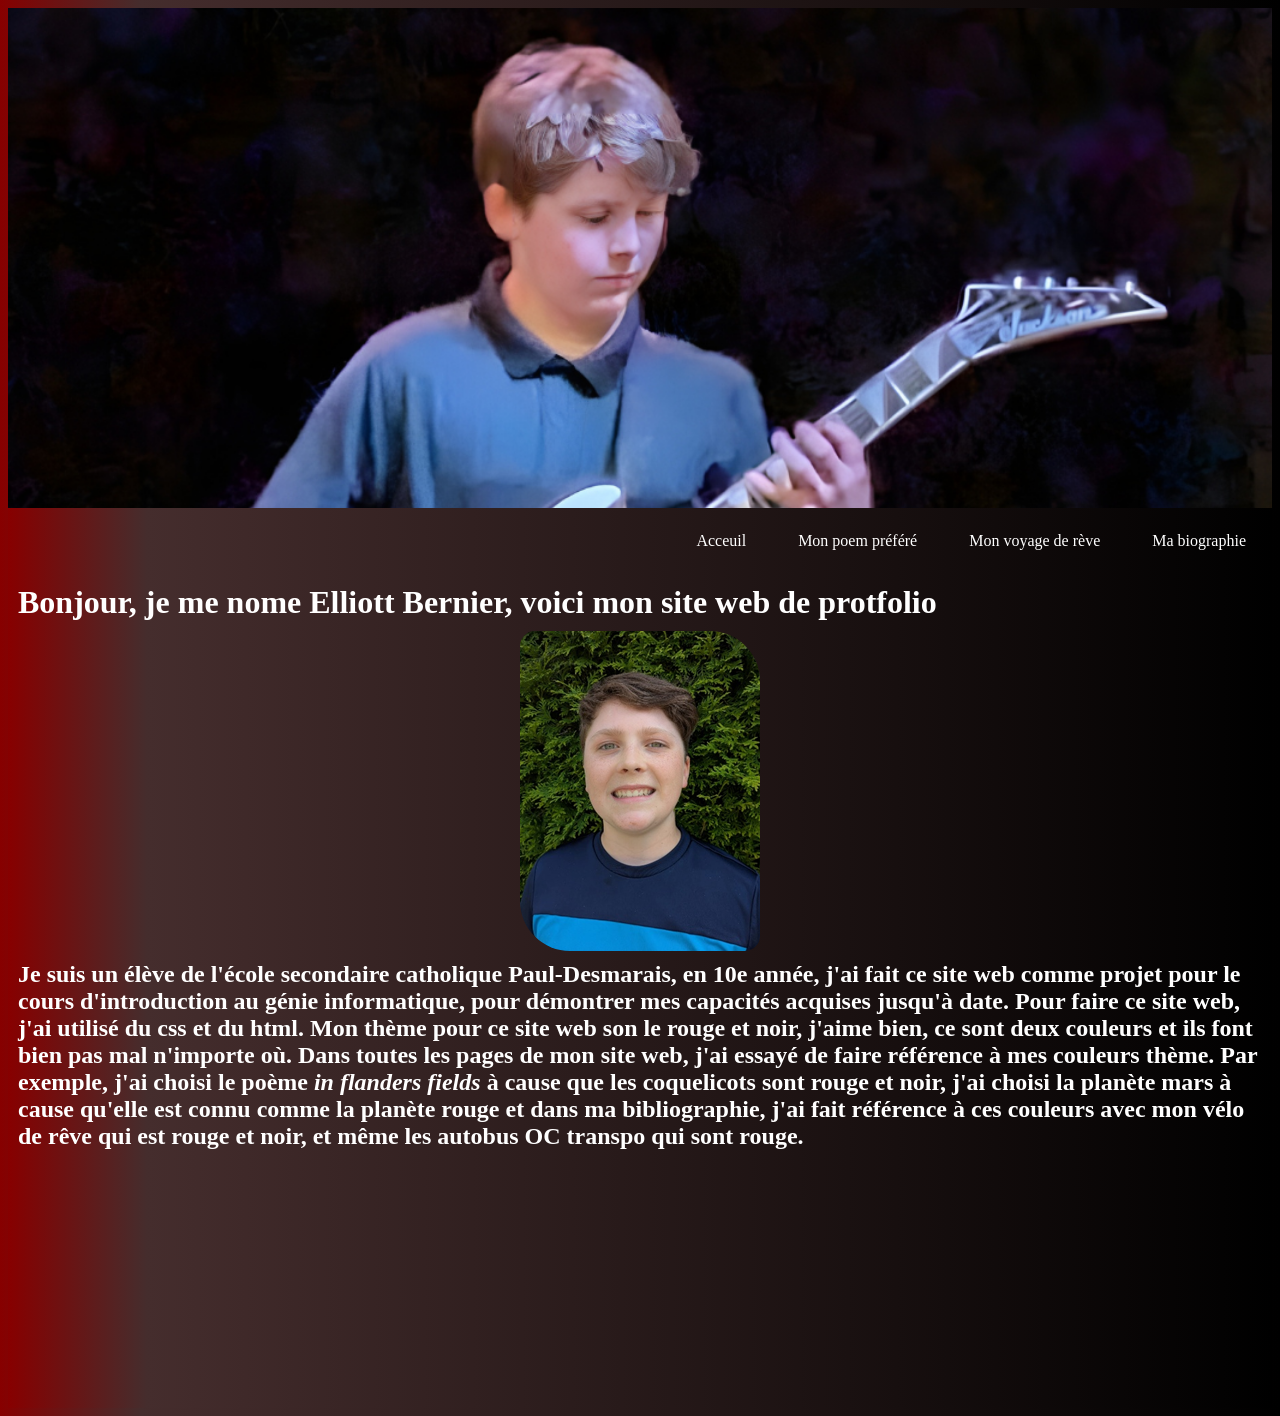
<file: index.html>
<!DOCTYPE html>

<html>

	<head><!--definir le titre, les charactères et un lien vers mon css-->
		<meta charset="UTF-8">
		<title>Mon portfolio</title>
		<link rel="stylesheet"href="css/styles.css">
		<!--les styles css pour cette page-->
		<style>.parallax {/*https://www.w3schools.com/howto/howto_css_parallax.asp*/
			/* L'image utilisé */
			background-image: url("images/elliott_guitare.png");

			/* Definir la gandeur */
			min-height: 500px; 

			/* Créé l'effet paralax */
			background-attachment: fixed;
			background-position: center;
			background-repeat: no-repeat;
			background-size: cover;
			}
			/*Definir les paramêtres de l'image arondie*/
			.image_ronde {/*https://www.w3schools.com/css/css3_borders.asp*/
				border-radius: 15px 50px;
				background-image: url("images/Elliott.png");
				padding: 20px;
				width: 200px;
				height: 280px;
				display: block;/*https://www.w3schools.com/css/css3_image_center.asp*/
				margin: auto;
			}
		</style>
	</head>
	<!--arrière plan en gradient-->
	<body style="background-image: linear-gradient(90deg, #870000 0%, #452D2D 11%, #000000 100%);"><!--https://cssgradient.io/-->
		
		<!--metre l'arrière plan de guitare a mon paralax-->
		<div class="parallax"></div>
		<!--la partie du paralax qui apparait par desus l'image-->
		<div style="height:900px;background-image: linear-gradient(90deg, #870000 0%, #452D2D 11%, #000000 100%);">
			<!--bare de navigation du haut de la page-->
			<div class="navbar">
				<ul>
					<li><a href="index.html"> Acceuil</a></li>
					<li><a href="Poem.html"> Mon poem préféré</a></li>
					<li><a href="Voyage.html">Mon voyage de rève</a></li>
					<li><a href="Biographie.html"> Ma biographie</a></li>
				</ul>
			</div>
			<h1>Bonjour, je me nome Elliott Bernier, voici mon site web de protfolio</h1>
			<div class="image_ronde"></div>
			<h2>Je suis un élève de l'école secondaire catholique Paul-Desmarais, en 10e année, j'ai fait ce site web comme projet pour le cours d'introduction au génie informatique, pour démontrer mes capacités acquises jusqu'à date. Pour faire ce site web, j'ai utilisé du css et du html. Mon thème pour ce site web son le rouge et noir, j'aime bien, ce sont deux couleurs et ils font bien pas mal n'importe où. Dans toutes les pages de mon site web, j'ai essayé de faire référence à mes couleurs thème. Par exemple, j'ai choisi le poème <i>in flanders fields</i> à cause que les coquelicots sont rouge et noir, j'ai choisi la planète mars à cause qu'elle est connu comme la planète rouge et dans ma bibliographie, j'ai fait référence à ces couleurs avec mon vélo de rêve qui est rouge et noir, et même les autobus OC transpo qui sont rouge.</h2>
		</div>
	

		
	</body>
	
</html>
</file>
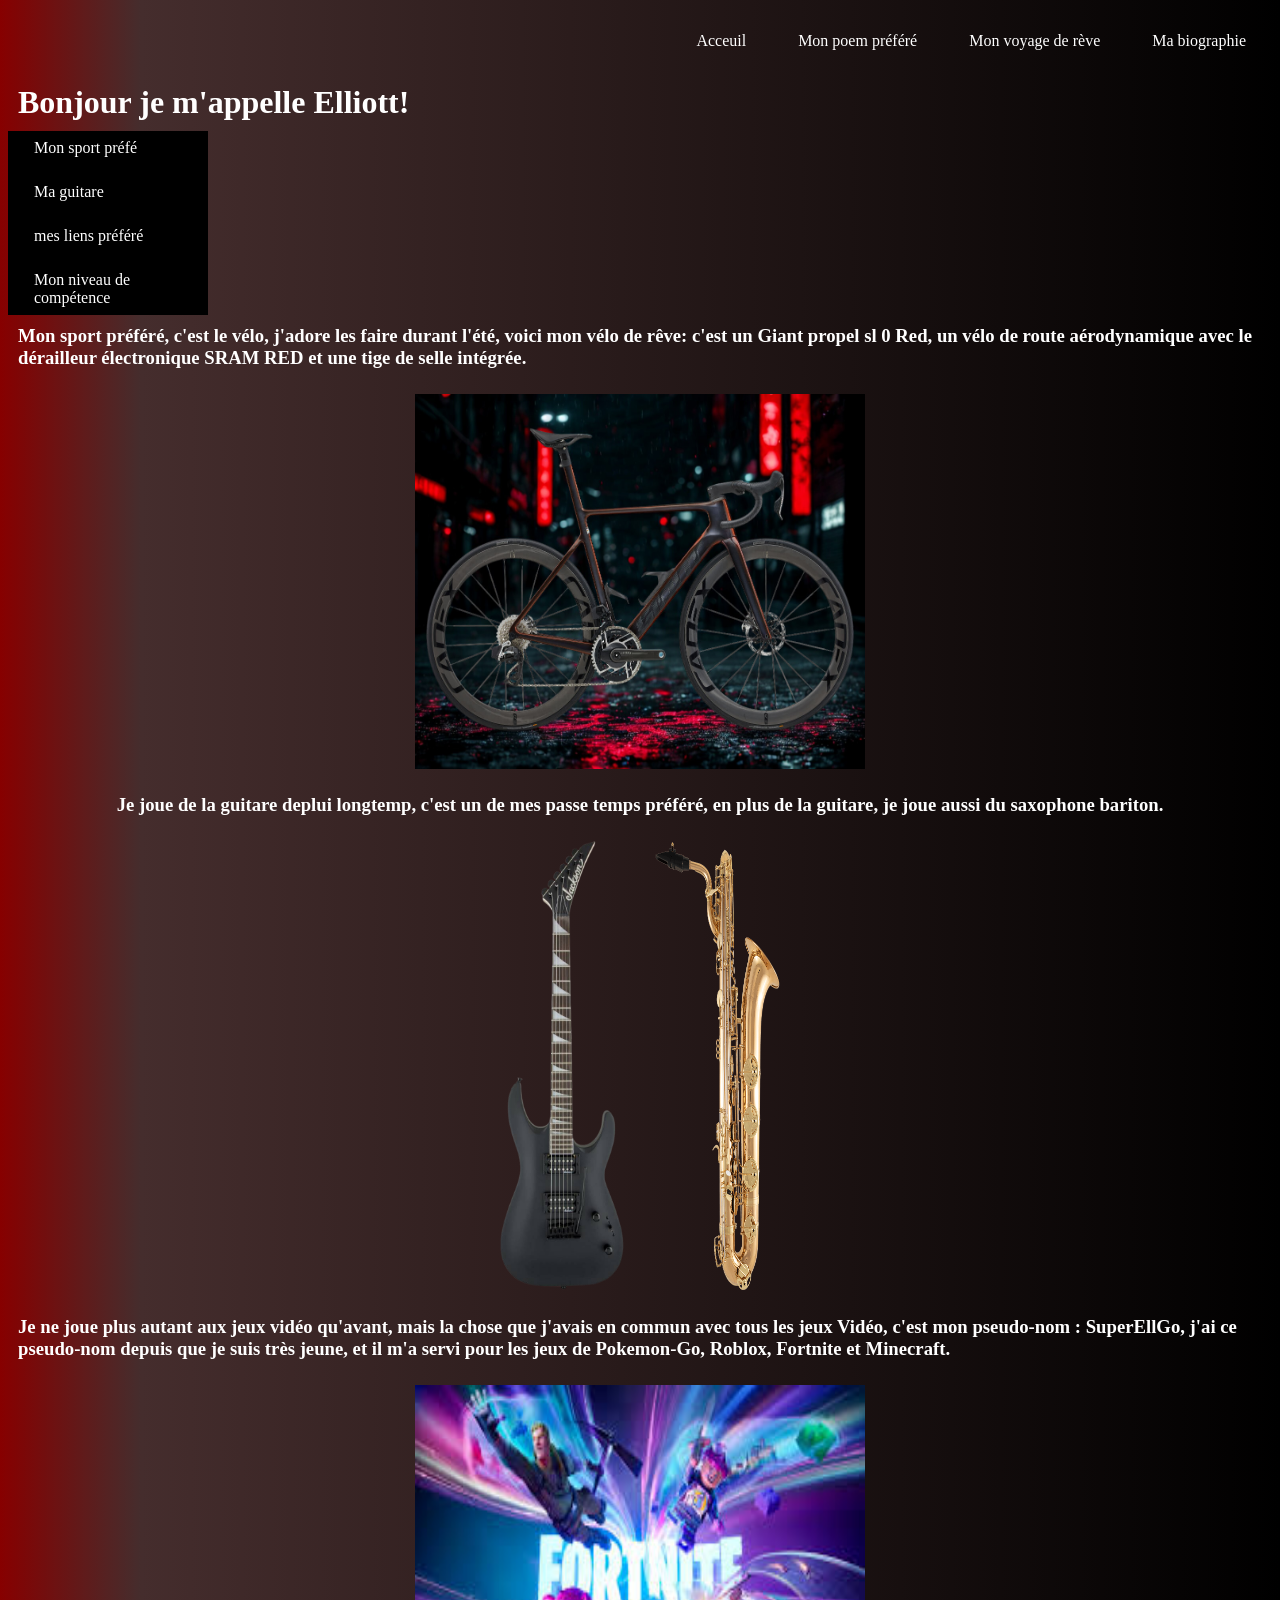
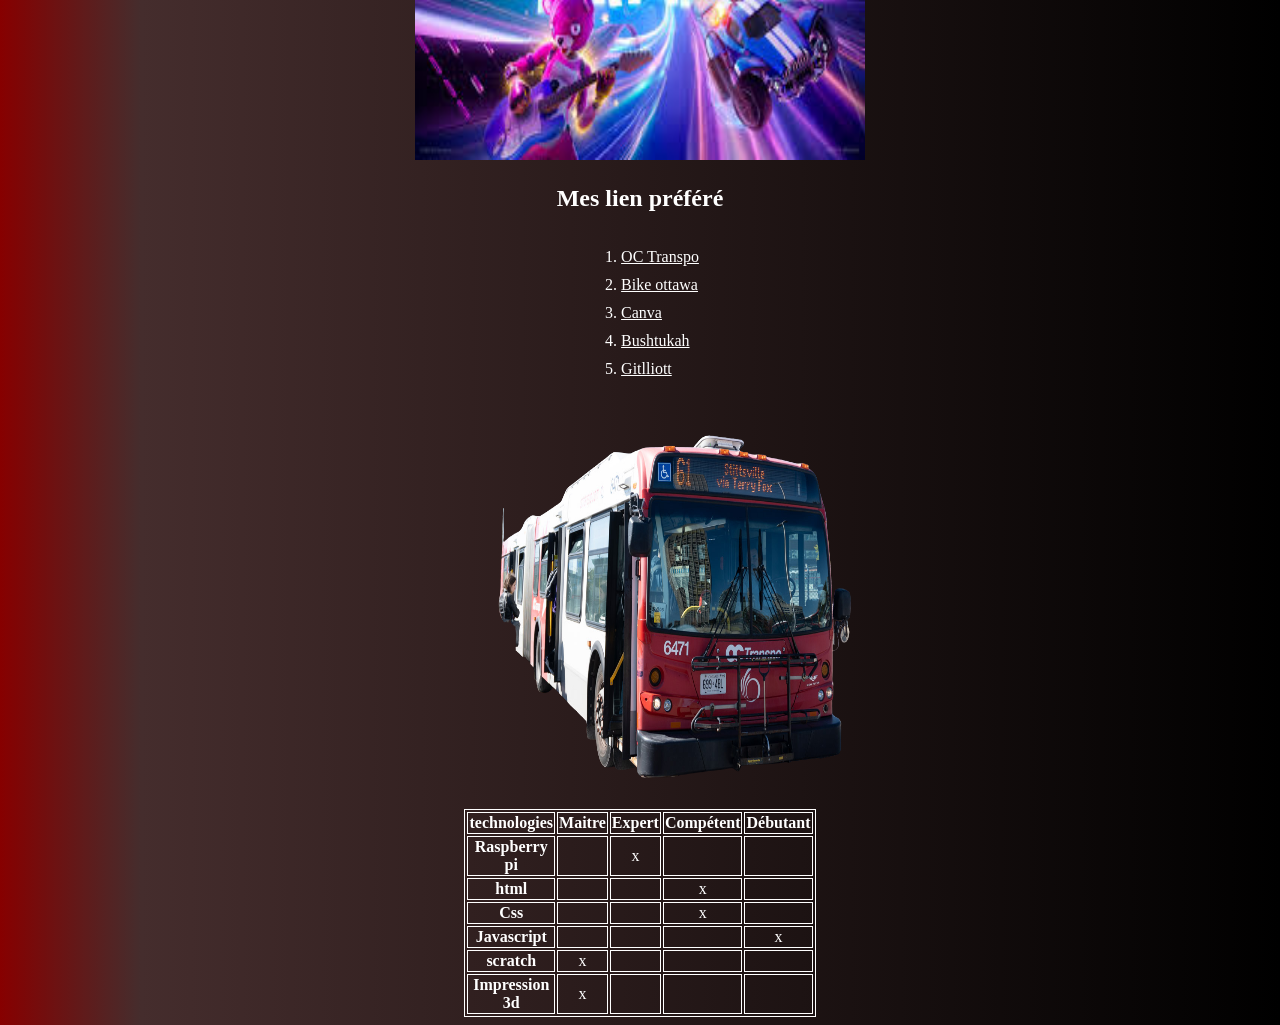
<file: Biographie.html>
<!DOCTYPE html>

<html>

	<head><!--definir le titre, les charactères et un lien vers mon css-->
		<meta charset="UTF-8">
		<title>Ma biographie</title>
		<link rel="stylesheet"href="css/styles.css">
		<!--les styles css pour cette page-->

        <style> .center { display:flex;/*centré tout qui est a l'intérieur du DIV*/
                        justify-content: center;}
				a { text-decoration:underline;/*enlevé tout la décoration du texte sauf le sous-lignage et faire que mes lien sont blanc(utilisé pour mes liens préférées*/
					color: white;
					}
				td { text-align: center;/*centré le texte dans mon tableau*/
					}
					
        </style>
	</head>
	<!--style d'arrière plan et menu de navigation-->
	<body style="background-image: linear-gradient(90deg, #870000 0%, #452D2D 11%, #000000 100%);"><!--https://cssgradient.io/-->
		<div class="navbar">
			<ul>
				<li><a href="index.html"> Acceuil</a></li>
				<li><a href="Poem.html"> Mon poem préféré</a></li>
				<li><a href="Voyage.html">Mon voyage de rève</a></li>
				<li><a href="Biographie.html"> Ma biographie</a></li>
			</ul>
		</div>
        <p><h1><strong>Bonjour je m'appelle Elliott!</strong></h1></p>
		<!--ma bare de navigation Verticale pour les différentes parties de ma page-->
		<div class="vbar">
			<ul>
				<li><a href="#sport"> Mon sport préfé </a></li>
				<li><a href="#guitare"> Ma guitare </a></li>
				<li><a href="#lien"> mes liens préféré </a></li>
				<li><a href="#compétence">Mon niveau de compétence </a></li>
			</ul>
		</div>
		<!--id montre a mon code ou allé quand on pèse la boite corespondante sur la bare de navigation-->
		<!--Mon texte qui décrit le velo avec une image demon velo préfé(une image qui me represent)-->
        <p><h3 id="sport">Mon sport préféré, c'est le vélo, j'adore les faire durant l'été, voici mon vélo de rêve: c'est un Giant propel sl 0 Red, un vélo de route aérodynamique avec le dérailleur électronique SRAM RED et une tige de selle intégrée. </h3></p>
        <div class="center">
            <img src="images/propel.jpg" height="375" width="450"/><!--source:https://www.giant-bicycles.com/discover/en-us/road-cycling/aero-race/propel-->
        </div>
		<!--Un paragraphe qui décrit mon passe temp préfé avec une photo d'une guitare(une image qui me represente)-->
		<div class="center">
			<p><h3 id="guitare">Je joue de la guitare deplui longtemp, c'est un de mes passe temps préféré, en plus de la guitare, je joue aussi du saxophone bariton. </h3></p>
        </div>
		<div class="center">
            <img src="images/js22.png" height="450" width="125"/><!--source:https://www.archambault.ca/instruments/guitare-%C3%A9lectrique-js22-dinky-arch-top-noire-satin/%C3%A9tui-non-inclus/2910224568/?lang=en-ca&id=2764445&cat=1911254-->
			<img src="images/bari.png" height="450" width="125"/><!--source:https://www.tomleemusic.ca/selmer-sbs411-step-up-baritone-saxophone-225635?srsltid=AfmBOooef36yRHHVnRwX68GQhQAMgrCFDR5J1TMIA0IjV4II6J0VgUrD-->
		</div>
		<!--un paragraphe qui dit mon pseudo nome et les jeux vidéo que je jouait avant ave une photo de fortnite(un jeux que je jouait beaucoup avant)-->
        <p><h3>Je ne joue plus autant aux jeux vidéo qu'avant, mais la chose que j'avais en commun avec tous les jeux Vidéo, c'est mon pseudo-nom : SuperEllGo, j'ai ce pseudo-nom depuis que je suis très jeune, et il m'a servi pour les jeux de Pokemon-Go, Roblox, Fortnite et Minecraft.</h3></p>
		<div class="center">
            <img src="images/fortnite.jpg" height="375" width="450"/><!--source:https://www.nintendo.com/fr-ca/whatsnew/trois-nouvelles-importantes-additions-arrivent-dans-fortnite-voici-un-recapitulatif/-->
        </div>
		<!--tout mes liens préféré-->
		<div class="center">
			<p><h2 id="lien">Mes lien préféré</h2></p>
		</div>
		<div class="center">
			<ol>
				<li><a href="https://www.octranspo.com/fr/" target="blank">OC Transpo</a></li>
				<li><a href="https://bikeottawa.ca/" target="blank">Bike ottawa</a></li>
				<li><a href="https://www.canva.com/templates" target="blank">Canva</a></li>
				<li><a href="https://bushtukah.com/?srsltid=AfmBOopM_v4W-5cXtwz_qZD6qeX8ag2_fYQ22FJn9lanjogjWRBXvpX2" target="blank">Bushtukah</a></li>
				<li><a href="https://gitlliott.github.io/" target="blank">Gitlliott</a></li>
			</ol>
		</div>
		<!--une image d'un autobus oc transpo pour allé avec le lien d'oc transpo dans mes liens préférés-->
		<div class="center">
            <img src="images/oc.png" height="375" width="450"/><!--source:https://capitalcurrent.ca/oc-transpos-new-ways-to-bus-is-a-mixed-bag-for-west-end-commuters/-->
        </div>
		<!--mon tableau de compétence-->
		<div class="center">
			<table id="compétence" style="width:25%"><!--source:https://www.w3schools.com/html/tryit.asp?filename=tryhtml_table3-->
				<tr>
					<th>technologies</th>
					<th>Maitre</th>
					<th>Expert</td>
					<th>Compétent</th>
					<th>Débutant</th>
				</tr>
				<tr>
					<th>Raspberry pi</th>
					<td></td>
					<td>x</td>
					<td></td>
					<td></td>
				</tr>
				<tr>
					<th>html</th>
					<td></td>
					<td></td>
					<td>x</td>
					<td></td>
				</tr>
				<tr>
					<th>Css</th>
					<td></td>
					<td></td>
					<td>x</td>
					<td></td>
				</tr>
				<tr>
					<th>Javascript</th>
					<td></td>
					<td></td>
					<td></td>
					<td>x</td>
					
				</tr>
				<tr>
					<th>scratch</th>
					<td>x</td>
					<td></td>
					<td></td>
					<td></td>
				</tr>
				<tr>
					<th>Impression 3d</th>
					<td>x</td>
					<td></td>
					<td></td>
					<td></td>
				</tr>
			</table>
		</div>
    </body>
	

</html>
</file>
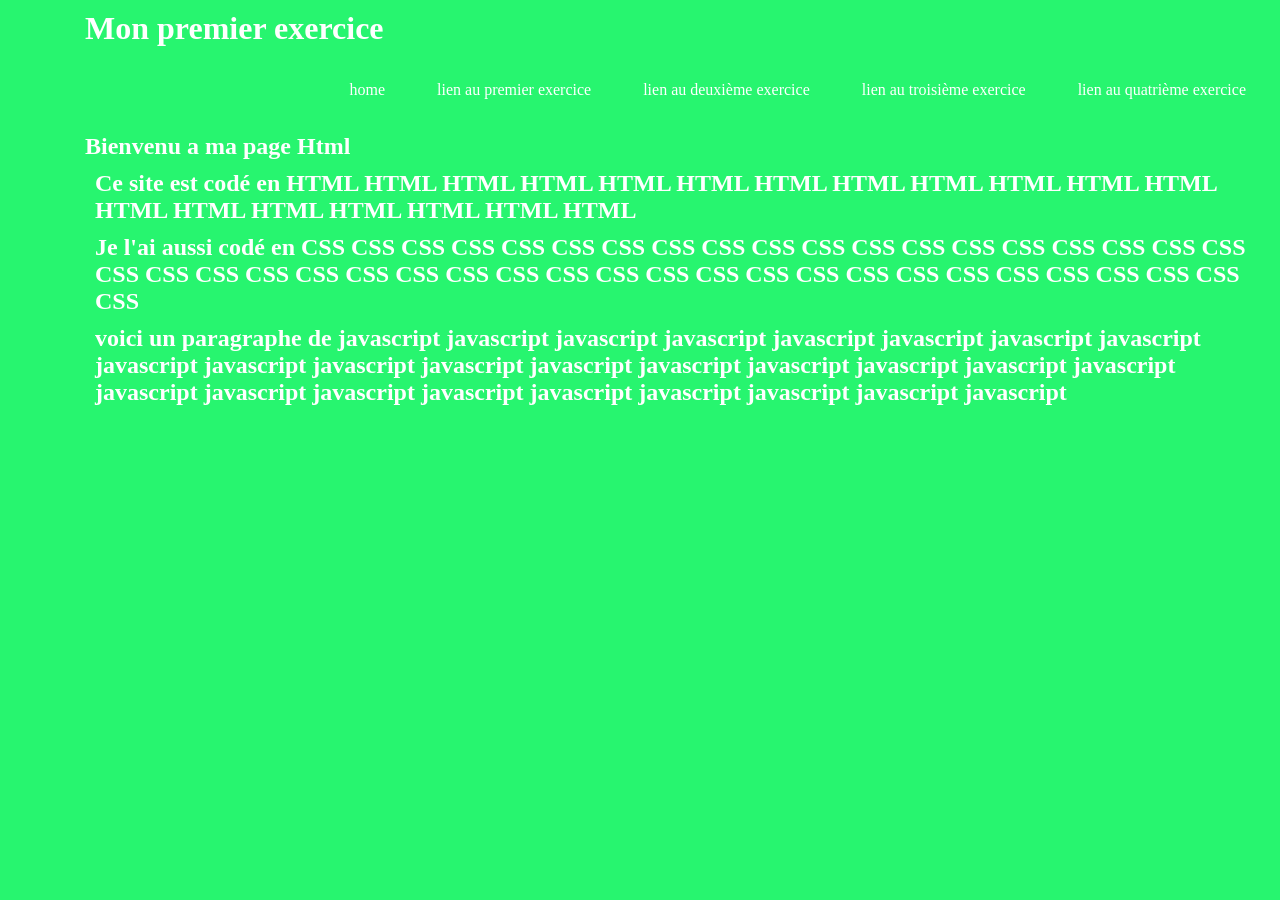
<file: exercice1.html>
<!DOCTYPE_html>

<html>

	<head>
		<meta charset="UTF-8">
		<title>gitlliott exercice 1</title>
		<link rel="stylesheet"href="styles.css">
	</head>
	
	<body style="background-color: #27F56F;">
		<h1>Mon premier exercice</h1>
		<div class="navbar">
			<ul>
				<li><a href="index.html"> home</a></li>
				<li><a href="exercice1.html"> lien au premier exercice</a></li>
				<li><a href="exercice2.html"> lien au deuxième exercice</a></li>
				<li><a href="exercice3.html"> lien au troisième exercice</a></li>
				<li><a href="exercice4.html"> lien au quatrième exercice</a></li>
			</ul>
		</div>
		<h2> Bienvenu a ma page Html <h2>
		<p> Ce site est codé en HTML HTML HTML HTML HTML HTML HTML HTML HTML HTML HTML HTML HTML HTML HTML HTML HTML HTML HTML</p>
		<p></p>
		<p>Je l'ai aussi codé en CSS CSS CSS CSS CSS CSS CSS CSS CSS CSS CSS CSS CSS CSS CSS CSS CSS CSS CSS CSS CSS CSS CSS CSS CSS CSS CSS CSS CSS CSS CSS CSS CSS CSS CSS CSS CSS CSS CSS CSS CSS CSS CSS</p>
		<p>voici un paragraphe de javascript javascript javascript javascript javascript javascript javascript javascript javascript javascript javascript javascript javascript javascript javascript javascript javascript javascript javascript javascript javascript javascript javascript javascript javascript javascript javascript</p>
		
	</body>
	
</html>
</file>
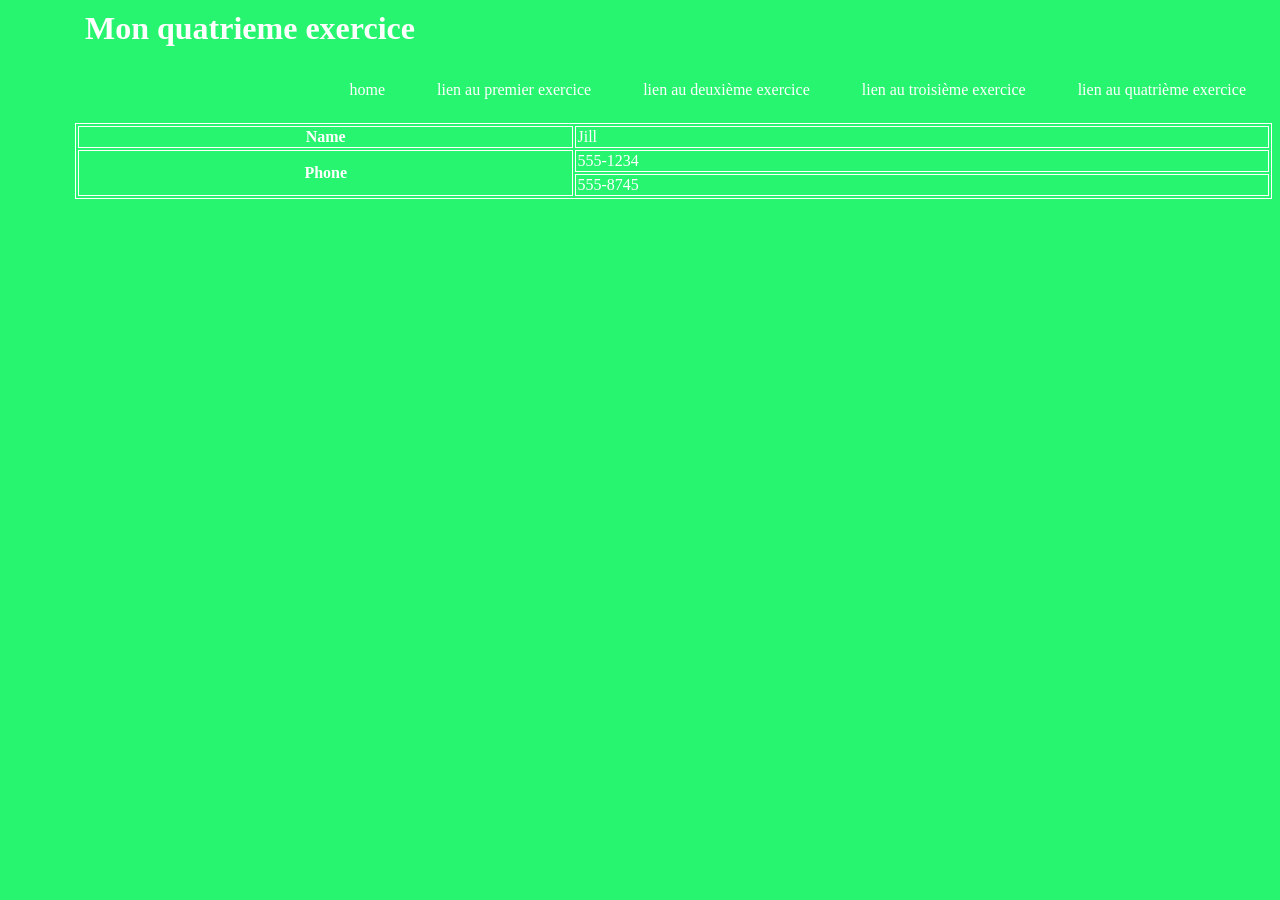
<file: exercice4.html>
<!DOCTYPE_html>

<html>

	<head>
		<meta charset="UTF-8">
		<title>gitlliott exercice 1</title>
		<link rel="stylesheet"href="styles.css">
	</head>
	
	<body style="background-color: #27F56F;">
		<h1>Mon quatrieme exercice</h1>
		<div class="navbar">
			<ul>
				<li><a href="index.html"> home</a></li>
				<li><a href="exercice1.html"> lien au premier exercice</a></li>
				<li><a href="exercice2.html"> lien au deuxième exercice</a></li>
				<li><a href="exercice3.html"> lien au troisième exercice</a></li>
				<li><a href="exercice4.html"> lien au quatrième exercice</a></li>
			</ul>
		</div>
<table style="width:100%">
  <tr>
    <th>Name</th>
    <td>Jill</td>
  </tr>
  <tr>
    <th rowspan="2">Phone</th>
    <td>555-1234</td>
  </tr>
  <tr>
    <td>555-8745</td>
  </tr>
</table>
	</body>
	
</html>
</file>
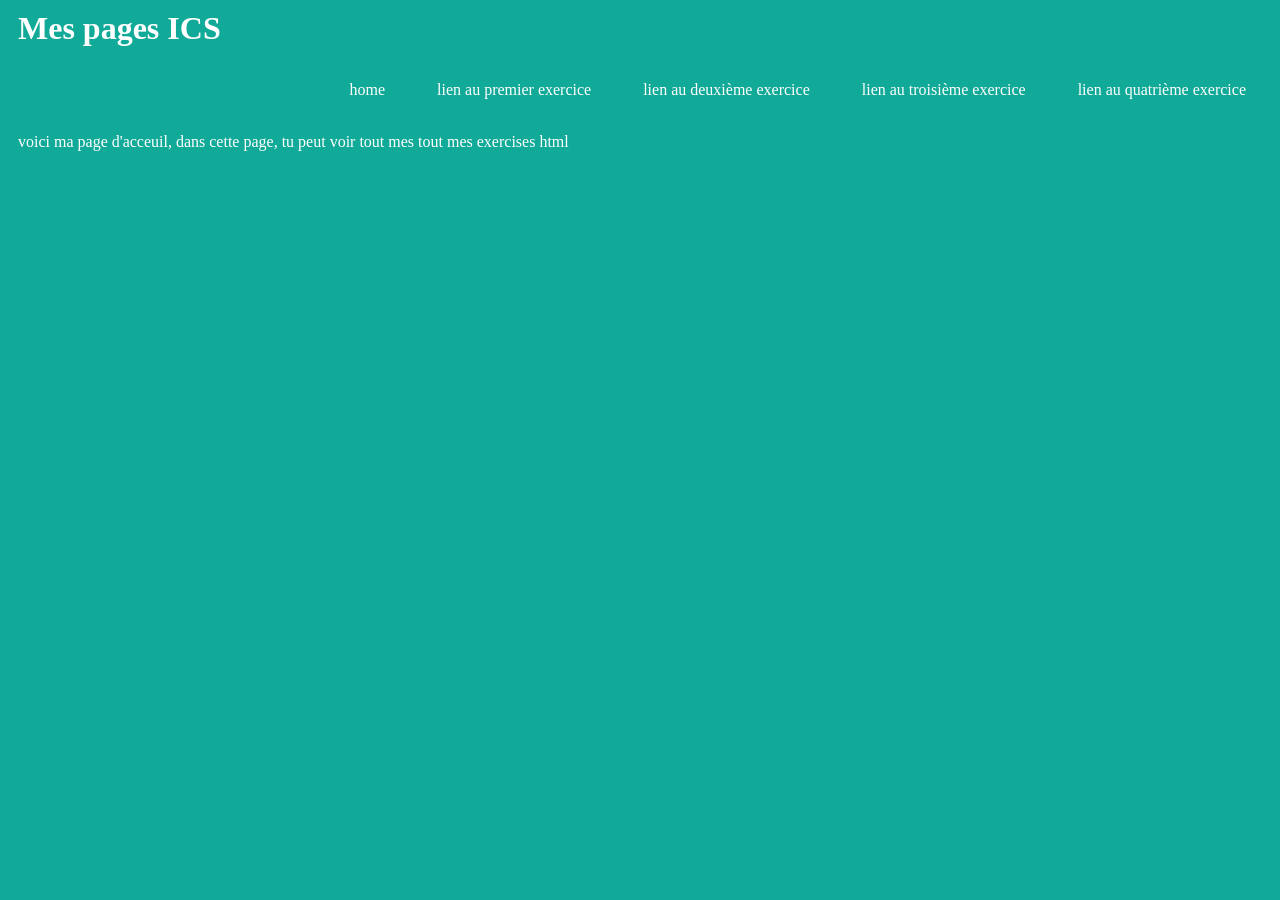
<file: intro.html>
<!DOCTYPE html>

<html>

	<head>
		<meta charset="UTF-8">
		<title>Je suis Gitlliott</title>
		<link rel="stylesheet"href="styles.css">
		<link rel="icon" href="images/Carot.jpeg" type="image/jpeg">
	</head>
	
	<body style="background-color: #11a997;">
		<h1>Mes pages ICS</h1>
		<div class="navbar">
			<ul>
				<li><a href="index.html"> home</a></li>
				<li><a href="exercice1.html"> lien au premier exercice</a></li>
				<li><a href="exercice2.html"> lien au deuxième exercice</a></li>
				<li><a href="exercice3.html"> lien au troisième exercice</a></li>
				<li><a href="exercice4.html"> lien au quatrième exercice</a></li>
			</ul>
		</div>
		<p>voici ma page d'acceuil, dans cette page, tu peut voir tout mes tout mes exercises html</p>
		
	</body>
	
</html>
</file>
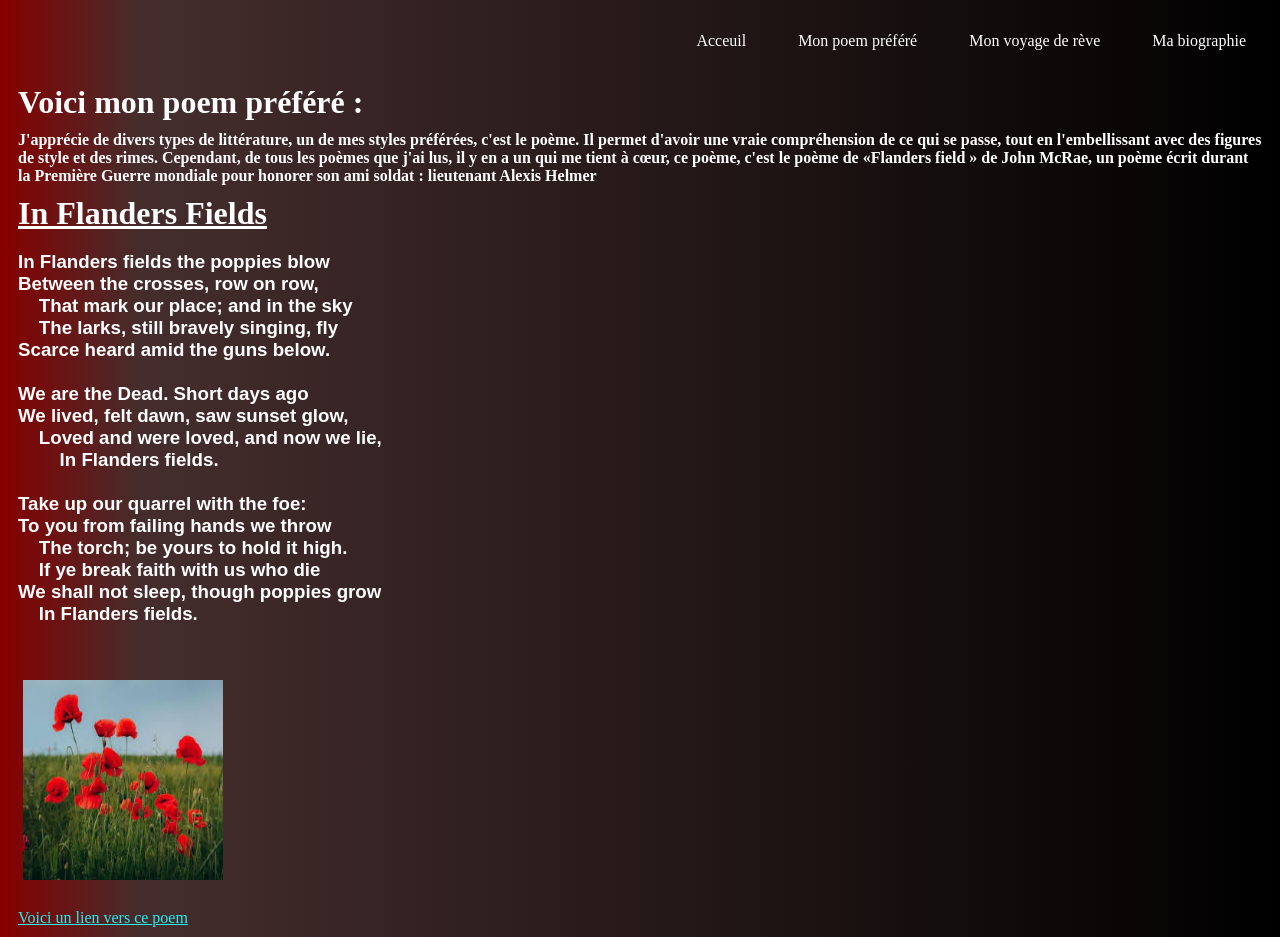
<file: Poem.html>
<!DOCTYPE html>

<html>

	<head><!--definir le titre, les charactères et un lien vers mon css-->
		<meta charset="UTF-8">
		<title>Mon poem préféré</title>
		<link rel="stylesheet"href="css/styles.css">
	</head>
	<!--style d'arrière plan et menu de navigation-->
	<body style="background-image: linear-gradient(90deg, #870000 0%, #452D2D 11%, #000000 100%);"><!--https://cssgradient.io/-->
		<div class="navbar">
			<ul>
				<li><a href="index.html"> Acceuil</a></li>
				<li><a href="Poem.html"> Mon poem préféré</a></li>
				<li><a href="Voyage.html">Mon voyage de rève</a></li>
				<li><a href="Biographie.html"> Ma biographie</a></li>
			</ul>
		</div>
        <!--le paragraph d'introduction-->
        <h1>Voici mon poem préféré :</h1>
        <p><h4>J'apprécie de divers types de littérature, un de mes styles préférées, c'est le poème. Il permet d'avoir une vraie compréhension de ce qui se passe, tout en l'embellissant avec des figures de style et des rimes. Cependant, de tous les poèmes que j'ai lus, il y en a un qui me tient à cœur, ce poème, c'est le poème de «Flanders field » de John McRae, un poème écrit durant la Première Guerre mondiale pour honorer son ami soldat : lieutenant Alexis Helmer</h4></p>
        <p><h1><u>In Flanders Fields</u></h1></p>
        <!--le poem-->
        <!--pre=pre-formating, tout les tablatures et les espaces si desous, vont apparêtre come ils sont écrit sur la page, c'est pour cela qu'il faut que je défini une police-->
        <p><h3><pre style="font-family: 'Trebuchet MS', sans-serif;">In Flanders fields the poppies blow<!--source:https://sentry.io/answers/how-do-i-add-a-tab-space-instead-of-multiple-non-breaking-spaces/-->
Between the crosses, row on row,
    That mark our place; and in the sky
    The larks, still bravely singing, fly
Scarce heard amid the guns below.
                
We are the Dead. Short days ago
We lived, felt dawn, saw sunset glow,
    Loved and were loved, and now we lie,
        In Flanders fields.
                
Take up our quarrel with the foe:
To you from failing hands we throw
    The torch; be yours to hold it high.
    If ye break faith with us who die
We shall not sleep, though poppies grow
    In Flanders fields.
         </pre></h3></p>
         <!--l'image des coquelicots-->
         <img src="images/Flanders.jpg" height="200" width="200"/><!--source:https://gaiaorganics.ca/product/flanders-poppy/-->
         <!--Le lien externe vers la source du poem avec un style de couleur pour un bleu plus léger-->
         <p><a style="color: #22EFF2;" href="https://www.poetryfoundation.org/poems/47380/in-flanders-fields" target="blank">Voici un lien vers ce poem</a></p>
	</body>
	
</html>
</file>
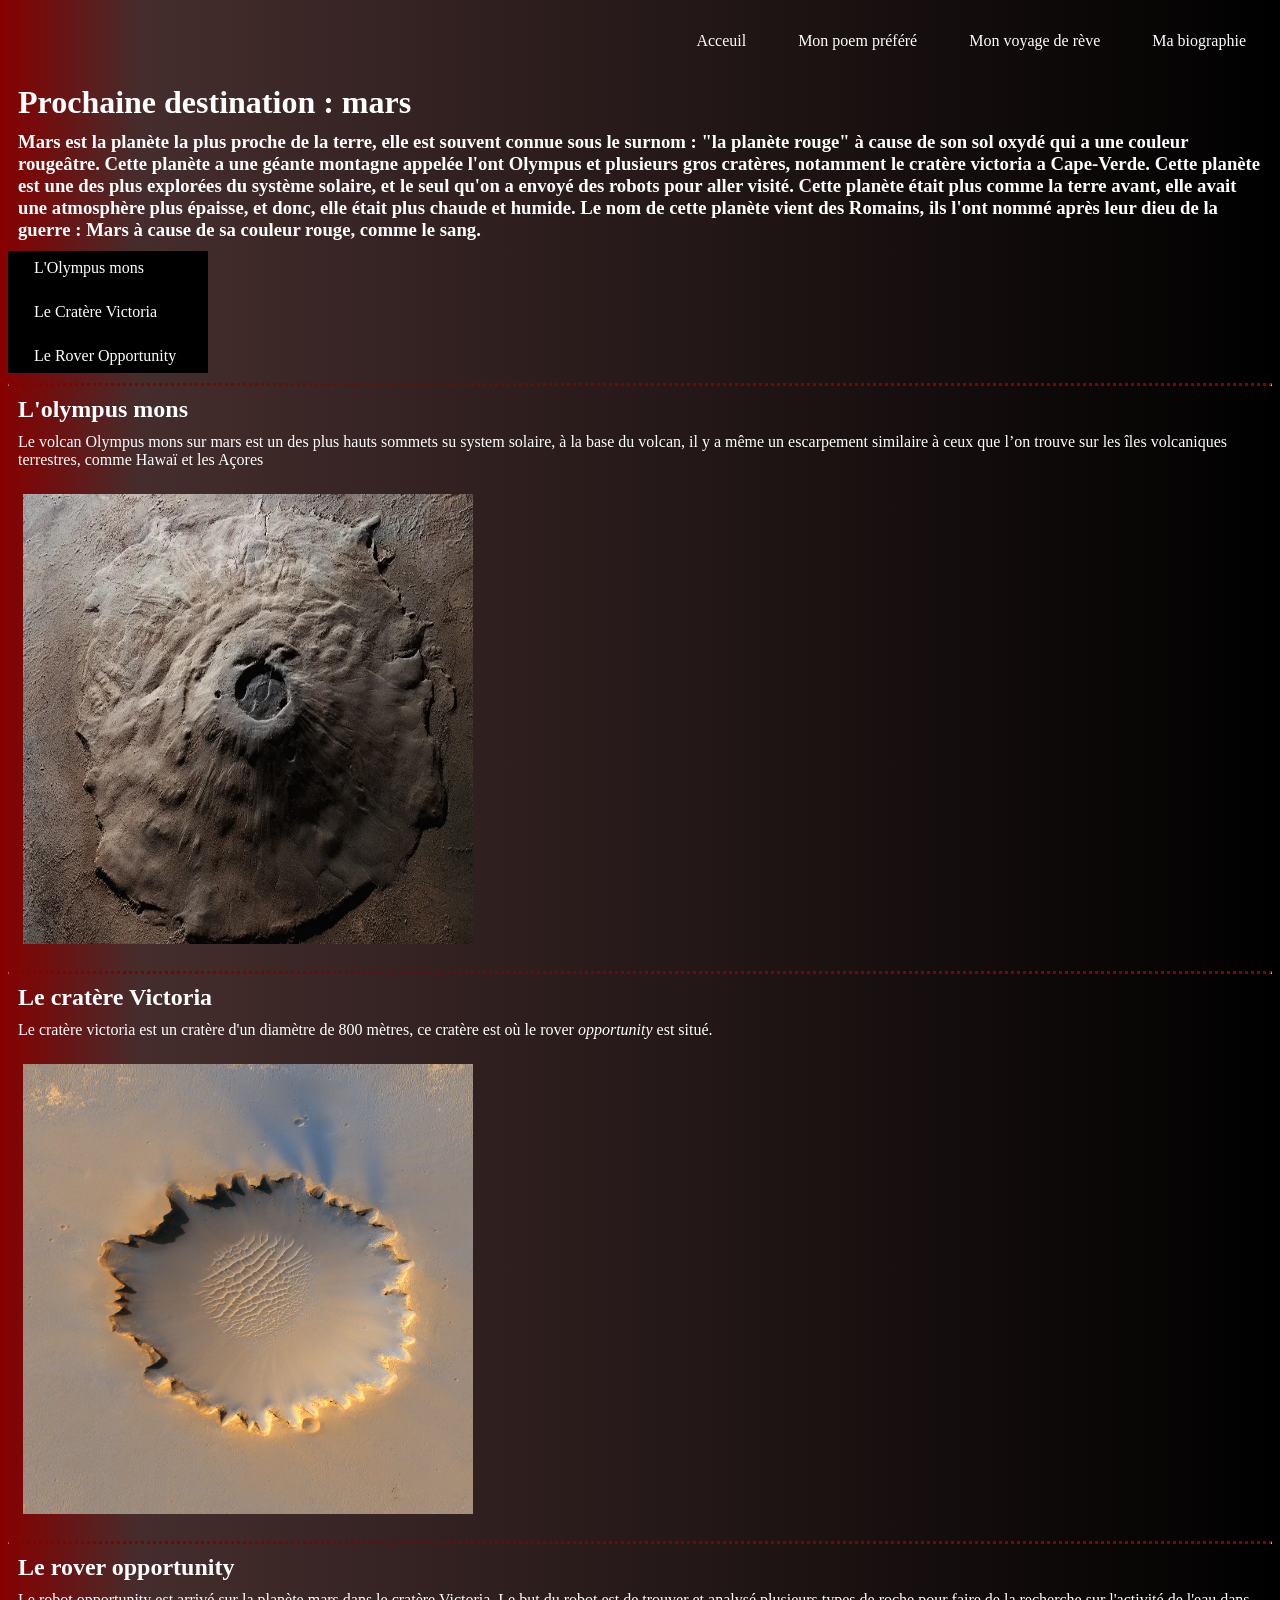
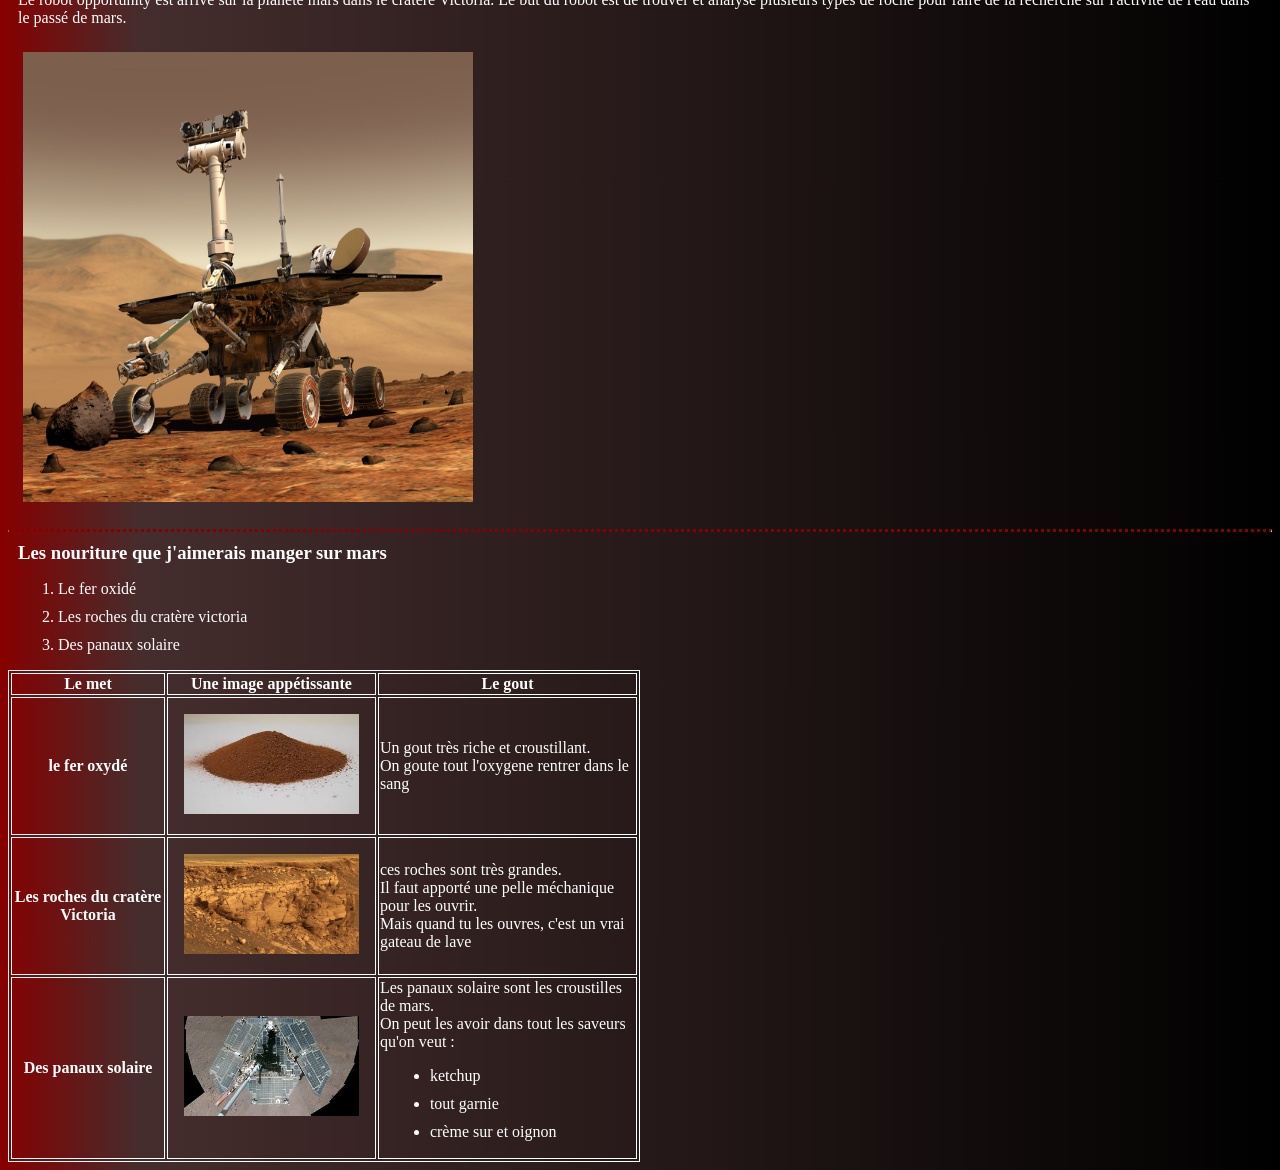
<file: Voyage.html>
<!DOCTYPE html>

<html>

	<head><!--definir le titre, les charactères et un lien vers mon css-->
		<meta charset="UTF-8">
		<title>Mon voyage de rève</title>
		<link rel="stylesheet"href="css/styles.css">
	</head>
	<!--style d'arrière plan et menu de navigation-->
	<body style="background-image: linear-gradient(90deg, #870000 0%, #452D2D 11%, #000000 100%);"><!--https://cssgradient.io/-->
		<div class="navbar">
			<ul>
				<li><a href="index.html"> Acceuil</a></li>
				<li><a href="Poem.html"> Mon poem préféré</a></li>
				<li><a href="Voyage.html">Mon voyage de rève</a></li>
				<li><a href="Biographie.html"> Ma biographie</a></li>
			</ul>
		</div>
        <p><h1>Prochaine destination : mars</h1></p>
        <p><h3>Mars est la planète la plus proche de la terre, elle est souvent connue sous le surnom : "la planète rouge" à cause de son sol oxydé qui a une couleur rougeâtre. Cette planète a une géante montagne appelée l'ont Olympus et plusieurs gros cratères, notamment le cratère victoria a Cape-Verde. Cette planète est une des plus explorées du système solaire, et le seul qu'on a envoyé des robots pour aller visité. Cette planète était plus comme la terre avant, elle avait une atmosphère plus épaisse, et donc, elle était plus chaude et humide. Le nom de cette planète vient des Romains, ils l'ont nommé après leur dieu de la guerre : Mars à cause de sa couleur rouge, comme le sang.</h3></p><!---https://science.nasa.gov/mars/facts/-->
		<!--menu de navigation iterne pour allé aux places a visité-->
		<div class="vbar">
			<ul>
				<li><a href="#olympus"> L'Olympus mons </a></li>
				<li><a href="#victoria"> Le Cratère Victoria </a></li>
				<li><a href="#opportunity"> Le Rover Opportunity </a></li>
			</ul>
		</div>
		<hr>
		<!--id dit a la page ou allé quand on clique sur le Vbar-->
		<h2 id="olympus"> L'olympus mons</h2><!--https://www.nationalgeographic.fr/espace/systeme-solaire-mars-ce-volcan-martien-le-plus-grand-du-systeme-solaire-aurait-autrefois-ete-une-ile-->
		<p> Le volcan Olympus mons sur mars est un des plus hauts sommets su system solaire, à la base du volcan, il y a même un escarpement similaire à ceux que l’on trouve sur les îles volcaniques terrestres, comme Hawaï et les Açores</p>
		<img src="images/olympus.webp" height="450" width="450"/><!--source:https://www.space.com/20133-olympus-mons-giant-mountain-of-mars.html-->
		<hr>
		<h2 id="victoria">Le cratère Victoria</h2>
		<p> Le cratère victoria est un cratère d'un diamètre de 800 mètres, ce cratère est où le rover <i>opportunity</i> est situé. </p><!--source:https://science.nasa.gov/resource/victoria-crater-at-meridiani-planum-2/-->
		<img src="images/victoria.jpg" height="450" width="450"/><!--source:https://fr.wikipedia.org/wiki/Victoria_(crat%C3%A8re)-->
		<hr>
		<h2 id="opportunity"> Le rover opportunity</h2>
		<p> Le robot opportunity est arrivé sur la planète mars dans le cratère Victoria. Le but du robot est de trouver et analysé plusieurs types de roche pour faire de la recherche sur l'activité de l'eau dans le passé de mars.</p><!--https://science.nasa.gov/mission/mer-opportunity/-->
		<img src="images/opportunity.jpg" height="450" width="450"/><!--source:https://en.wikipedia.org/wiki/Mars_Exploration_Rover-->
		<hr>
		<p><h3>Les nouriture que j'aimerais manger sur mars</h3></p>
		<!--Orderd list:1. 2. 3. ...-->
		<ol>
			<li>Le fer oxidé</li>
			<li>Les roches du cratère victoria</li>
			<li>Des panaux solaire</li>
		</ol>
		<table style="width:50%"><!--https://www.w3schools.com/html/tryit.asp?filename=tryhtml_table3-->
			<tr>
				<th>Le met</th>
				<th>Une image appétissante</td>
				<th>Le gout</th>
			</tr>
			<tr>
				<th>le fer oxydé</th>
				<td><img src="images/fer.jpg" height="100" width="175"/></td><!--source:https://fr.wikipedia.org/wiki/Fichier:Martian_regolith_simulant_-_pile.JPG-->
				<td>Un gout très riche et croustillant.<br>On goute tout l'oxygene rentrer dans le sang</td>
			</tr>
			<tr>
				<th>Les roches du cratère Victoria</th>
				<td><img src="images/rochesVic.jpg" height="100" width="175"/></td><!--source:seasky.org/space-gallery/space-gallery-02-21.html-->
				<td>ces roches sont très grandes.<br> Il faut apporté une pelle méchanique pour les ouvrir.<br> Mais quand tu les ouvres, c'est un vrai gateau de lave</td>
			</tr>
			<tr>
				<th>Des panaux solaire</th>
				<td><img src="images/OppSolaire.jpg" height="100" width="175"/></td><!--source:https://www.lapresse.ca/sciences/astronomie-et-espace/201902/12/01-5214511-mort-du-robot-martien-opportunity-2004-2018.php-->
				<td>Les panaux solaire sont les croustilles de mars.<br> On peut les avoir dans tout les saveurs qu'on veut : 
					<ul>
						<li>ketchup</li>
						<li>tout garnie</li>
						<li>crème sur et oignon</li>
					</ul>
				</td>
			</tr>
		</table>

	</body>
	
</html>
</file>
<file: css/styles.css>
body {
  margin-left: 75;
  padding: 0;
}

img {
  margin: 15px;
}

h1, h2, h3, h4, p, li {
  margin: 10px;
  color: white;
}
/*styles pour les tables*/
table, th, td {
  border:1px solid rgb(255, 255, 255);
}
th, td {
	color: white;
}

/*style de la bare de navigation d'en haut*/
.navbar {
  display: flex;
  justify-content: flex-end;/*https://css-tricks.com/snippets/css/a-guide-to-flexbox/*/
}

/*https://www.w3schools.com/css/css_navbar.asp*/
.navbar ul {
  display: flex;
  list-style-type: none;
  margin: 0;
  padding: 0;
}


.navbar a {
  display: block;
  color: white;
  padding: 14px 16px;
  text-decoration: none;
}

/*pas nécéssaire mais je garde au cas ou j'en ai besoin
.navbar a:hover:not(.active) {
  background-color: #111111;
}
*/
hr {
  border-top: 3px dotted #870000;
  border-bottom: 0px;
}

.vbar ul {
  list-style-type: none;
  margin: 0;
  padding: 0;
  width: 200px;
  background-color: #000000;
}

.vbar li a {
  display: block;
  color: white;
  padding: 8px 16px;
  text-decoration: none;
}

/* Change the link and background color on hover */
.vbar li a:hover {
  background-color: #252525;
  color: white;

}
</file>
<file: styles.css>
body {
  margin-left: 75;
  padding: 0;
}

img {
  margin: 15px;
}

h1, h2, h3, h4, p, li {
  margin: 10px;
  color: white;
}
/*styles pour les tables*/
table, th, td {
  border:1px solid rgb(255, 255, 255);
}
th, td {
	color: white;
}

/*style de la bare de navigation d'en haut*/
.navbar {
  display: flex;
  justify-content: flex-end;/*https://css-tricks.com/snippets/css/a-guide-to-flexbox/*/
}

/*https://www.w3schools.com/css/css_navbar.asp*/
.navbar ul {
  display: flex;
  list-style-type: none;
  margin: 0;
  padding: 0;
}


.navbar a {
  display: block;
  color: white;
  padding: 14px 16px;
  text-decoration: none;
}

/*pas nécéssaire mais je garde au cas ou j'en ai besoin
.navbar a:hover:not(.active) {
  background-color: #111111;
}
*/
hr {
  border-top: 3px dotted #870000;
  border-bottom: 0px;
}

.vbar ul {
  list-style-type: none;
  margin: 0;
  padding: 0;
  width: 200px;
  background-color: #000000;
}

.vbar li a {
  display: block;
  color: white;
  padding: 8px 16px;
  text-decoration: none;
}

/* Change the link and background color on hover */
.vbar li a:hover {
  background-color: #252525;
  color: white;
}
</file>
